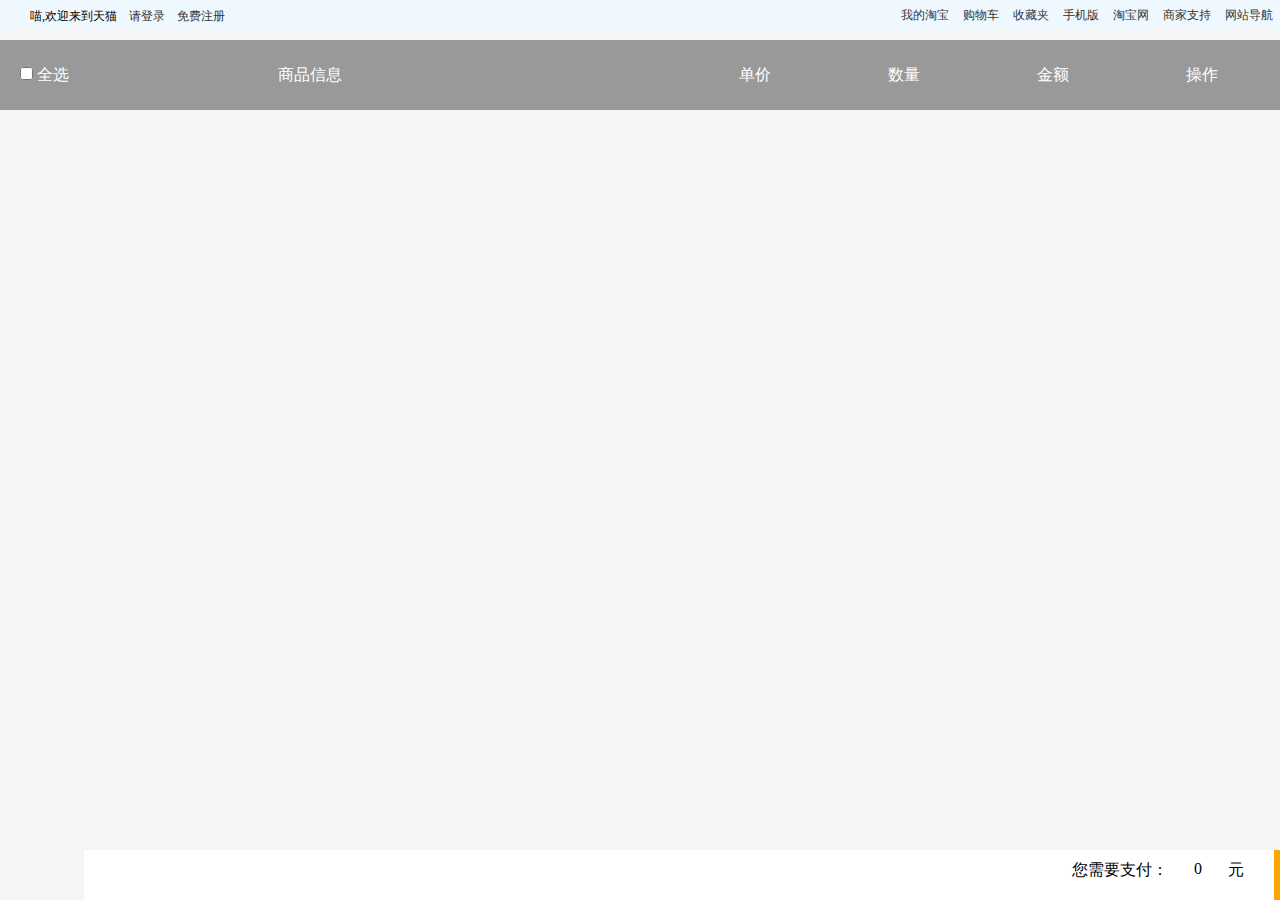
<file: carts.html>
<!DOCTYPE html>
<html>

<head>
    <meta charset="utf-8">
    <title></title>
    <script src="js/jquery.min.js"></script>
    <link rel="stylesheet" href="css/carts.css">
    <link rel="shortcut icon" href="img/天猫 T.png">
    <script src="js/carts.js"></script>
</head>

<body>
    <!-- 头部 -->
    <div id="top">
        <div class="left">
            <span class="miao">喵,欢迎来到天猫</span>&nbsp;&nbsp;
            <a href="login.html">
                <span id="denglu">请登录</span>&nbsp;&nbsp;
            </a>
            <a href="register.html">
                <span id="zhuce">免费注册</span>
            </a>
        </div>
        <ul class="right">
            <li><a href="">我的淘宝</a></li>
            <li><a href="carts.html">购物车</a></li>
            <li><a href="">收藏夹</a></li>
            <li><a href="">手机版</a></li>
            <li><a href="https://www.taobao.com/?spm=875.7931836/B.a2226mz.12.661442650ytKnp">淘宝网</a></li>
            <li><a href="">商家支持</a></li>
            <li><a href="">网站导航</a></li>
        </ul>
    </div>
    <script>
        if (localStorage.getItem('u-id')) {
            $("#denglu").html('已登录');
            $("#zhuce").html("注销");
        }
    </script>
    <script type="text/javascript">
        $("span:first").nextAll().mouseenter(function() {
            $(this).css({
                'color': "red"
            })
        }).mouseleave(function() {
            $(this).css({
                'color': "black"
            })
        })
    </script>
    <section id="sections">
        <!-- cart -->
        <div class="cart-head">
            <div class="checked-btn">
                <input type="checkbox" name="" id="checked-all-btn"> 全选
            </div>
            <div class="message">
                商品信息
            </div>
            <ul class="oUl">
                <li>单价</li>
                <li>数量</li>
                <li>金额</li>
                <li>操作</li>
            </ul>
        </div>
    </section>
    <section id="section">
    </section>
    <!-- 总和 -->
    <div id="end">


        <button id="sumBtn">结算</button>
        <span id="null"></span>
        <span>元</span>

        <span id="sum">0</span>
        <span>您需要支付：</span>
    </div>
</body>
<script>
    $("#sumBtn").click(function() {
        alert("别看了，你没钱买！略略略😘")
    })
</script>

</html>
</file>
<file: css/carts.css>
* {
    margin: 0;
    padding: 0;
}

a {
    text-decoration: none;
    color: #333;
}

li {
    list-style: none;
}

body {
    width: 100%;
    height: 100%;
    background-color: #F5F5F5;
}


/* 头部*/

#top {
    width: 1280px;
    height: 30px;
    background-color: aliceblue;
    margin: 0 auto;
}

.left {
    float: left;
    line-height: 30px;
}

.left span {
    font-size: 12px;
}

.miao {
    margin-left: 30px;
}

.right {
    float: right;
    height: 30px;
    line-height: 30px;
}

.right li {
    float: left;
    margin-left: 7px;
    margin-right: 7px;
    font-size: 12px;
}

.right li:hover {
    border-bottom: 1px solid red;
    color: red;
}

.cart-head {
    width: 1280px;
    min-height: 70px;
    background-color: #999999;
    margin: 10px auto;
}

.checked-btn {
    width: 100px;
    height: 70px;
    float: left;
    line-height: 70px;
    margin-left: 20px;
    color: white;
}

.message {
    width: 300px;
    height: 70px;
    float: left;
    text-align: center;
    line-height: 70px;
    color: white;
    margin-left: 40px;
}

.message img {
    width: 70px;
    height: 70px;
    float: left;
}

.message-rig {
    width: 220px;
    height: 70px;
    float: right;
    display: flex;
    flex-direction: column;
    font-size: 10px;
}

.oUl {
    width: 600px;
    height: 70px;
    float: right;
}

.oUl li {
    float: left;
    margin: 0 40px;
    line-height: 70px;
    color: white;
    width: 69px;
    text-align: center;
}

.cart-heads {
    width: 1280px;
    min-height: 100px;
    background-color: #999999;
    margin: 5px auto;
}

.checked-btns {
    width: 100px;
    height: 100px;
    float: left;
    line-height: 100px;
    margin-left: 20px;
    color: white;
}

.messages {
    width: 300px;
    height: 100px;
    float: left;
    color: white;
    margin-left: 40px;
    /* border: 1px solid red; */
}

.messages img {
    width: 100px;
    height: 100px;
    float: left;
    background-color: white;
}

.messages-rig {
    width: 198px;
    height: 100px;
    float: left;
    font-size: 15px;
    /* border: 1px solid magenta; */
    text-align: left;
}

.messages-rig span {
    display: inline-block;
    width: 195px;
    height: 20px;
    margin-left: 30px;
    margin-top: 5px;
}

.oUls {
    width: 600px;
    height: 100px;
    float: right;
}

.oUls li {
    float: left;
    margin: 0 40px;
    line-height: 100px;
    color: white;
    width: 69px;
    text-align: center;
}

.two button {
    width: 16px;
    height: 20px;
    line-height: 14px;
    text-align: center;
}

.delBtn {
    width: 40px;
    height: 20px;
}

.two input {
    width: 16px;
    height: 16px;
    outline: none;
}

#end {
    width: 1280px;
    height: 50px;
    background-color: white;
    margin: 0 auto;
    /* margin-top: 300px; */
    position: fixed;
    bottom: 0;
    left: 84px;
    z-index: 999;
}

#sumBtn {
    display: block;
    width: 90px;
    height: 50px;
    color: white;
    font-size: 20px;
    border: none;
    float: right;
    background-color: orange;
    outline: none;
}

#end span {
    display: block;
    float: right;
    margin-top: 10px;
}

#sum {
    width: 60px;
    height: 30px;
    text-align: center;
    /* background-color: blue; */
}

#null {
    width: 30px;
    height: 40px;
}
</file>
